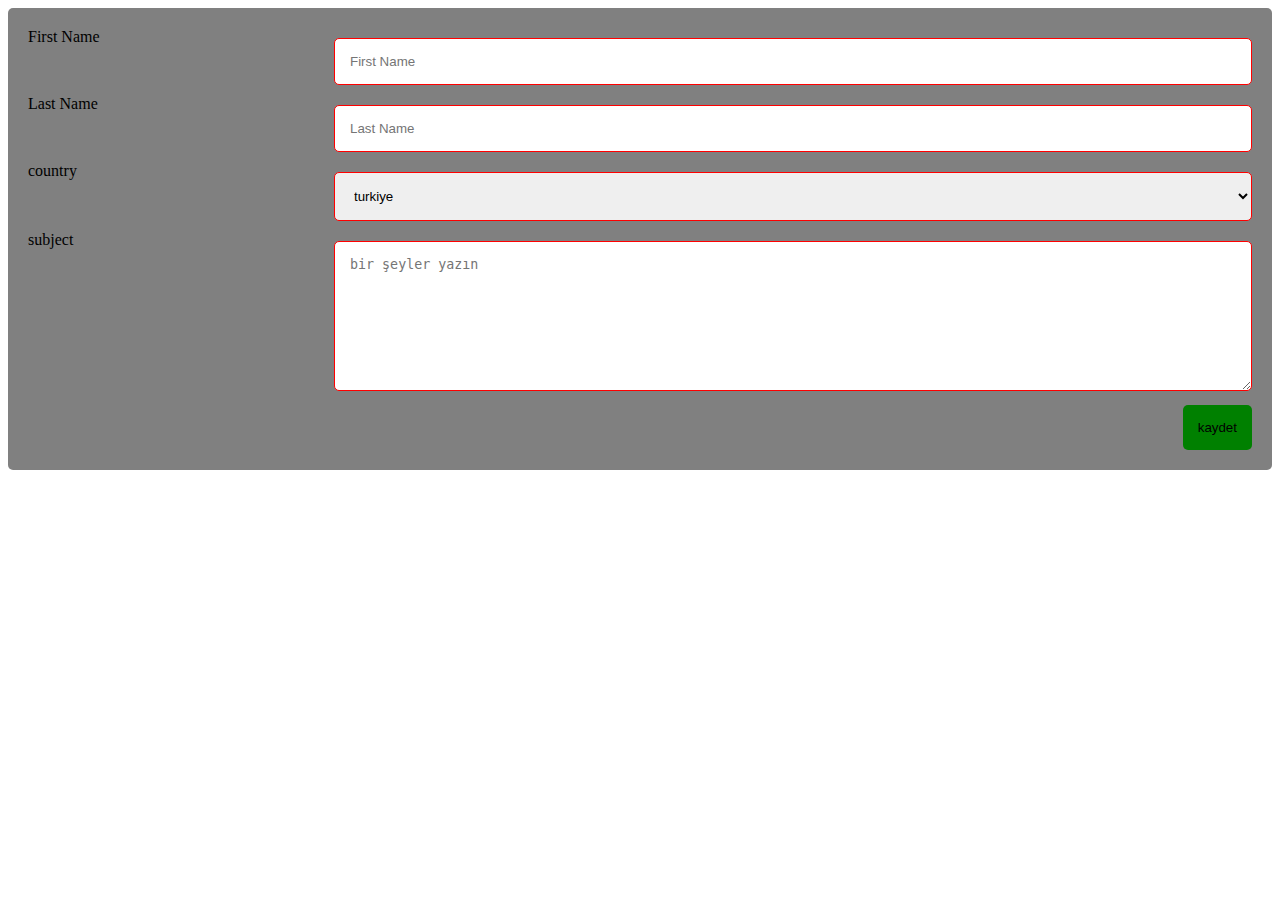
<file: index.html>
<!DOCTYPE html>
<html lang="en">
<head>
    <meta charset="UTF-8">
    <meta http-equiv="X-UA-Compatible" content="IE=edge">
    <meta name="viewport" content="width=device-width, initial-scale=1.0">
    <title>Document</title>

<style>
    *{
        box-sizing: border-box;
    }
   
.col-25 {
    float:left;
    width: 25%;


}

.col-75{
    float: left;
    width: 75%;
    margin-top: 10px;
    margin-bottom: 10px;
}
.row::after {
    content: '';
    display: table;
    clear: both;
}

input[type="text"],select,textarea {
    width: 100%;
    border: 1px solid red;
    padding: 15px;
    border-radius: 5px;
    resize:vertical;

}

input[type=submit] {
    background-color: green;
    padding: 15px;
    border:none;
    float:right;
    cursor: :pointer;
    border-radius:5px;
}

input[type=submit]:hover{
    background-color: greenyellow;
}

.container{

padding:20px;
background-color:grey;
border-radius: 5px;
}

</style>
</head>
<body>
    <div class="container">

        <form action="/home/formdoldur">

            <div class="row">
                <div class="col-25">
                    <label for="firstname">First Name</label>
                </div>
                <div class="col-75">
                    <input type="text" name="firstname" placeholder="First Name">
                </div>
            </div>

            <div class="row">
            <div class="col-25">
                <label for="lastname">Last Name</label>
            </div>
            <div class="col-75">
                <input type="text" name="lastname" placeholder="Last Name">
            </div>
            </div>

            <div class="row">
                <div class="col-25">
                    <label for="country">country</label>
                </div>
                <div class="col-75">
                    <select name="country">
                        <option value="tr">turkiye</option>
                        <option value="fr">francais</option>
                        <option value="en">england</option>

                    </select>
                </div>
            <div class="row">
                <div class="col-25">
                    <label for="subject">subject</label>

                </div>
                <div class="col-75">
                    <textarea name="subject" placeholder="bir şeyler yazın" style="height:150px;"></textarea>
                    
                </div>



            </div>
            <div class="row">
                <input type="submit" value="kaydet"> 

            </div>

            </div>

        </form>

    </div>

</body>
</html>
</file>
